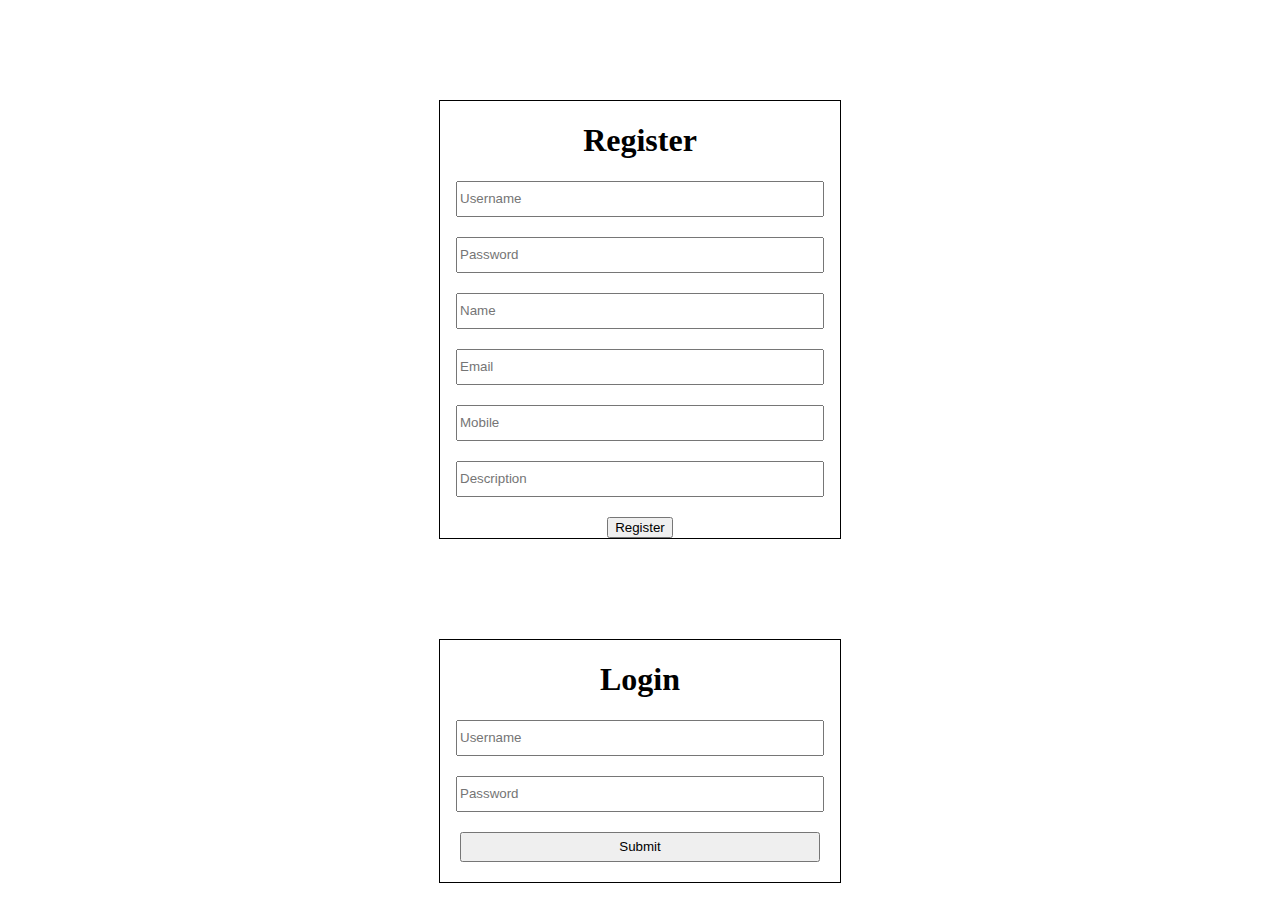
<file: auth.html>
<!DOCTYPE html>
<html lang="en">
<head>
    <meta charset="UTF-8">
    <meta http-equiv="X-UA-Compatible" content="IE=edge">
    <meta name="viewport" content="width=device-width, initial-scale=1.0">
    <title>Auth</title>
    <link rel="stylesheet" href="styles\auth.css">
</head>
<body>

    <form id="form">
        <h1>Register</h1>
            <input type="text" id="username" placeholder="Username" />
            <input type="text" id="password" placeholder="Password" />
            <input type="text" id="name" placeholder="Name" />
            <input type="text" id="email" placeholder="Email" />
            <input type="text" id="mobile" placeholder="Mobile" />
            <input type="text" id="description" placeholder="Description" />
            <button onclick="register()" id="btn" >Register</button>
    </form>
  
  
          <form id ="login">       <h1>Login</h1>

            <input type="text" id="login-username" placeholder="Username" />
  
            <input type="text" id="login-password" placeholder="Password" />
            <input type="submit"  id="btn" onsubmit="login()" placeholder="Login">

        </form>
    
</body>
</html>
<script src="scripts\auth.js"></script>
</file>
